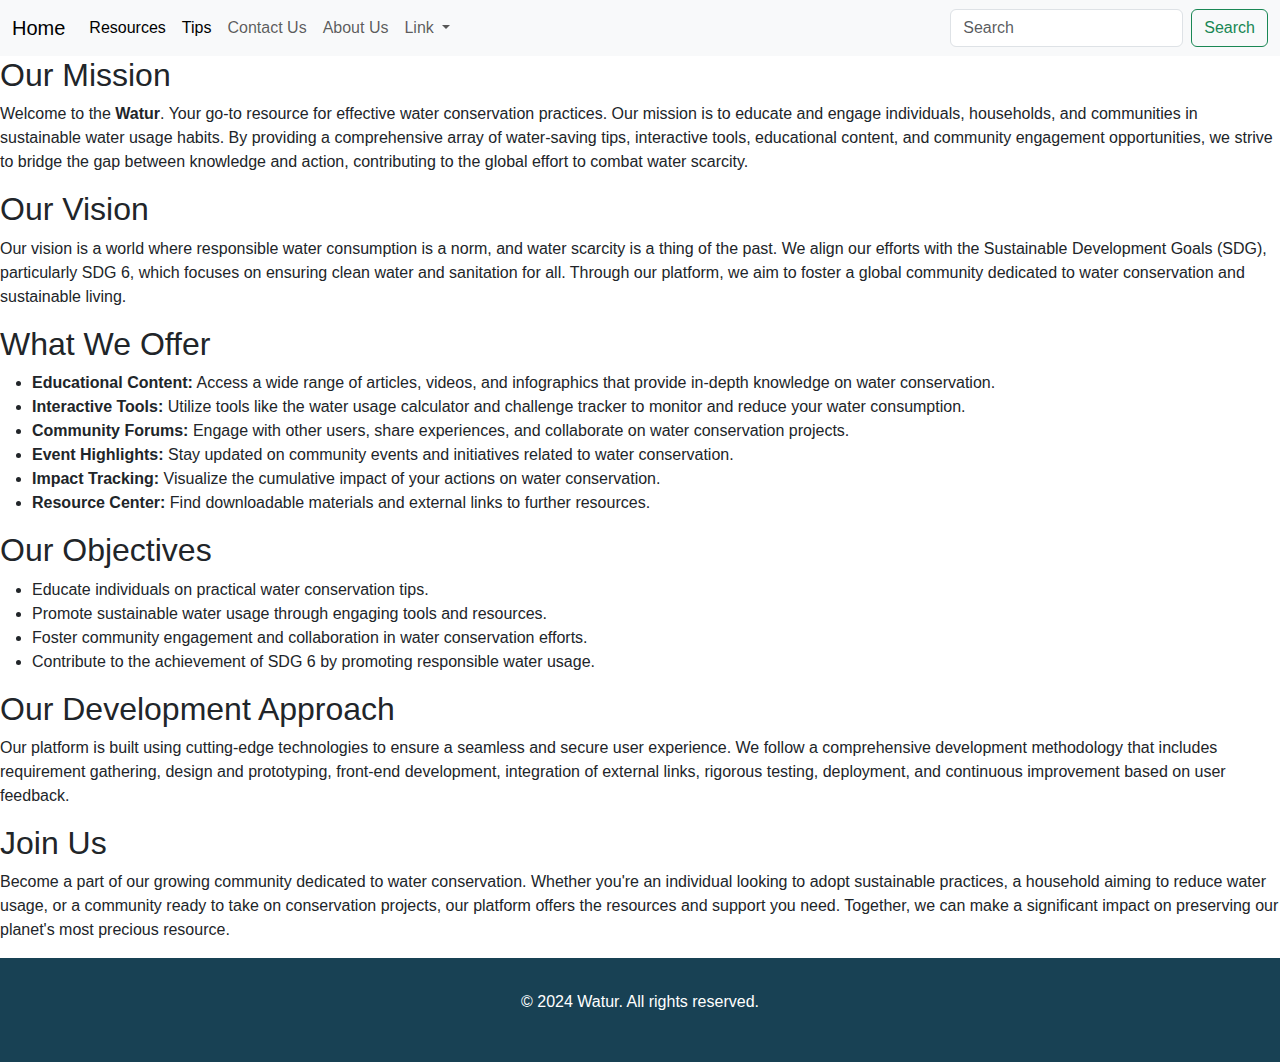
<file: about.html>
<!DOCTYPE html>
<html lang="en">
<head>
    <meta charset="UTF-8">
    <meta name="viewport" content="width=device-width, initial-scale=1.0">
    <title>About Us - Water Conservation Tips Platform</title>
    <link href="https://cdn.jsdelivr.net/npm/bootstrap@5.3.3/dist/css/bootstrap.min.css" rel="stylesheet" integrity="sha384-QWTKZyjpPEjISv5WaRU9OFeRpok6YctnYmDr5pNlyT2bRjXh0JMhjY6hW+ALEwIH" crossorigin="anonymous">
    <link rel="stylesheet" href="styles.css">
    <link rel="stylesheet" href="https://cdnjs.cloudflare.com/ajax/libs/font-awesome/6.0.0-beta3/css/all.min.css">
</head>
<body>
    <nav class="navbar navbar-expand-lg bg-body-tertiary"
    ><div class="container-fluid">
      <a class="navbar-brand" href="index.html">Home</a>
      <button class="navbar-toggler" type="button" data-bs-toggle="collapse" data-bs-target="#navbarScroll" aria-controls="navbarScroll" aria-expanded="false" aria-label="Toggle navigation">
        <span class="navbar-toggler-icon"></span>
      </button>
      <div class="collapse navbar-collapse" id="navbarScroll">
        <ul class="navbar-nav me-auto my-2 my-lg-0 navbar-nav-scroll" style="--bs-scroll-height: 100px;">
          <li class="nav-item">
            <a class="nav-link active" aria-current="page" href="resources.html">Resources</a>
          </li>
          <li class="nav-item"></li>
            <a class="nav-link active" aria-current="page" href="tips.html">Tips</a>
          </li>
          <li class="nav-item">
            <a class="nav-link" href="Contact us.html">Contact Us</a>
          </li>
          <li class="nav-item"></li>
            <a class="nav-link" href="about.html">About Us</a>
          </li>
          <li class="nav-item dropdown">
            <a class="nav-link dropdown-toggle" href="#" role="button" data-bs-toggle="dropdown" aria-expanded="false">
              Link
            </a>
            <ul class="dropdown-menu">
              <li><a class="dropdown-item" href="index.html">Home</a></li>
              <li><a class="dropdown-item" href="contact us.html">contact-info</a></li>
              <li><a class="dropdown-item" href="resources.html">resource</a></li>
              <li><a class="dropdown-item" href="tips.html">Tips</a></li>
              <li><a class="dropdown-item" href="about.html">about us</a></li>



              <li><hr class="dropdown-divider"></li>
              <li><a class="dropdown-item" href="#">Something else here</a></li>
            </ul>
          </li>
          <li class="nav-item">
            <!-- <a class="nav-link disabled" aria-disabled="true">Link</a> -->
          </li>
        </ul>
        <form class="d-flex" role="search">
          <input class="form-control me-2" type="search" placeholder="Search" aria-label="Search">
          <button class="btn btn-outline-success" type="submit">Search</button>
        </form>
      </div>
    </div>
  </nav>
    <main>
        <section>
            <h2>Our Mission</h2>
            <p>
                Welcome to the <strong>Watur</strong>. Your go-to resource for effective water conservation practices. Our mission is to educate and engage individuals, households, and communities in sustainable water usage habits. By providing a comprehensive array of water-saving tips, interactive tools, educational content, and community engagement opportunities, we strive to bridge the gap between knowledge and action, contributing to the global effort to combat water scarcity.
            </p>
        </section>
        <section>
            <h2>Our Vision</h2>
            <p>
                Our vision is a world where responsible water consumption is a norm, and water scarcity is a thing of the past. We align our efforts with the Sustainable Development Goals (SDG), particularly SDG 6, which focuses on ensuring clean water and sanitation for all. Through our platform, we aim to foster a global community dedicated to water conservation and sustainable living.
            </p>
        </section>
        <section>
            <h2>What We Offer</h2>
            <ul>
                <li><strong>Educational Content:</strong> Access a wide range of articles, videos, and infographics that provide in-depth knowledge on water conservation.</li>
                <li><strong>Interactive Tools:</strong> Utilize tools like the water usage calculator and challenge tracker to monitor and reduce your water consumption.</li>
                <li><strong>Community Forums:</strong> Engage with other users, share experiences, and collaborate on water conservation projects.</li>
                <li><strong>Event Highlights:</strong> Stay updated on community events and initiatives related to water conservation.</li>
                <li><strong>Impact Tracking:</strong> Visualize the cumulative impact of your actions on water conservation.</li>
                <li><strong>Resource Center:</strong> Find downloadable materials and external links to further resources.</li>
            </ul>
        </section>
        <section>
            <h2>Our Objectives</h2>
            <ul>
                <li>Educate individuals on practical water conservation tips.</li>
                <li>Promote sustainable water usage through engaging tools and resources.</li>
                <li>Foster community engagement and collaboration in water conservation efforts.</li>
                <li>Contribute to the achievement of SDG 6 by promoting responsible water usage.</li>
            </ul>
        </section>
        <section>
            <h2>Our Development Approach</h2>
            <p>
                Our platform is built using cutting-edge technologies to ensure a seamless and secure user experience. We follow a comprehensive development methodology that includes requirement gathering, design and prototyping, front-end development, integration of external links, rigorous testing, deployment, and continuous improvement based on user feedback.
            </p>
        </section>
        <section>
            <h2>Join Us</h2>
            <p>
                Become a part of our growing community dedicated to water conservation. Whether you're an individual looking to adopt sustainable practices, a household aiming to reduce water usage, or a community ready to take on conservation projects, our platform offers the resources and support you need. Together, we can make a significant impact on preserving our planet's most precious resource.
            </p>
        </section>
    </main>
    <footer>
        <p>&copy; 2024 Watur. All rights reserved.</p>
    </footer>
</body>
</html>
</file>
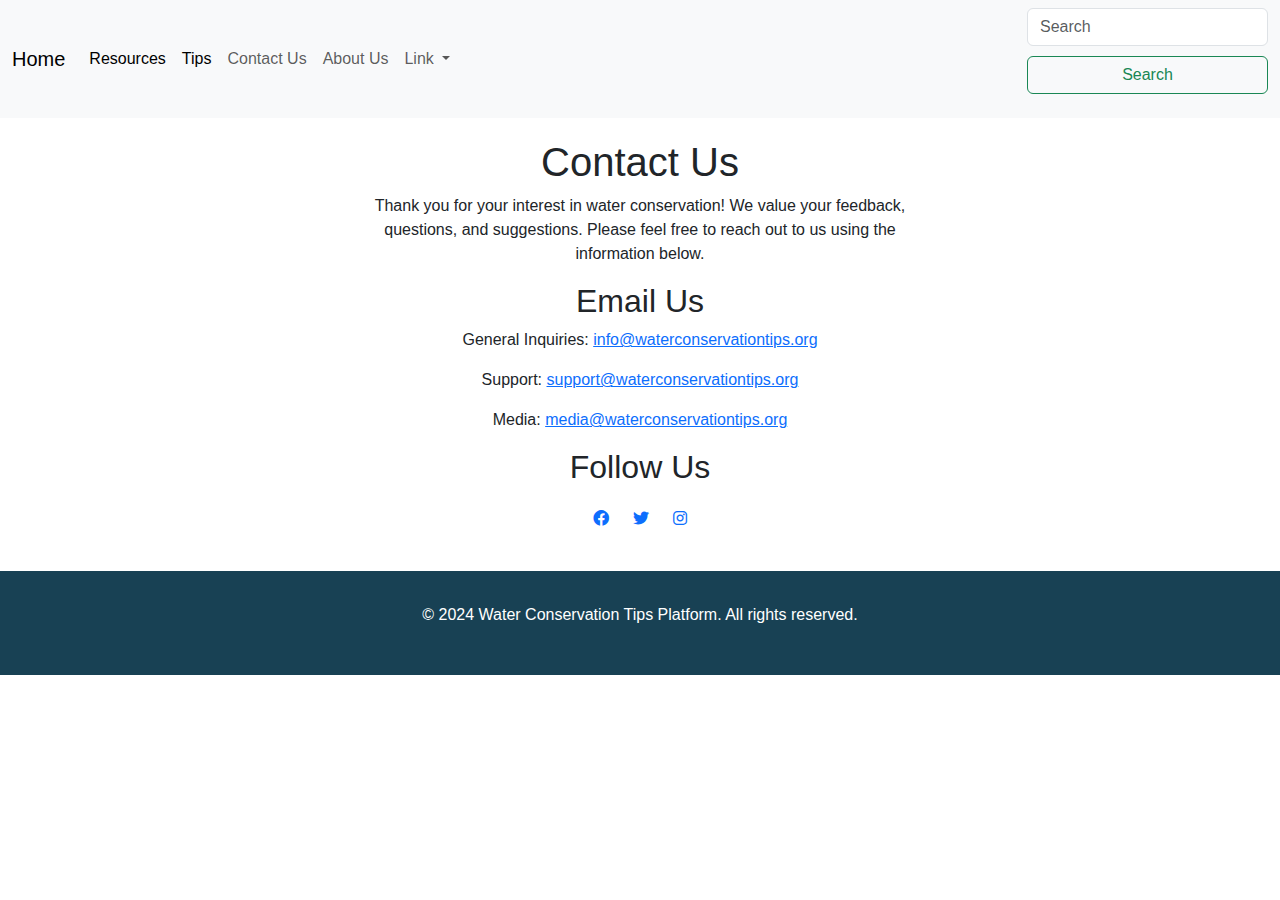
<file: Contact us.html>
<link href="https://cdn.jsdelivr.net/npm/bootstrap@5.3.3/dist/css/bootstrap.min.css" rel="stylesheet" integrity="sha384-QWTKZyjpPEjISv5WaRU9OFeRpok6YctnYmDr5pNlyT2bRjXh0JMhjY6hW+ALEwIH" crossorigin="anonymous">
    <link rel="stylesheet" href="styles.css">
    <link rel="stylesheet" href="https://cdnjs.cloudflare.com/ajax/libs/font-awesome/6.0.0-beta3/css/all.min.css">
    <link rel="stylesheet" href="contact.css">
<body>
    <nav class="navbar navbar-expand-lg bg-body-tertiary"
    ><div class="container-fluid">
      <a class="navbar-brand" href="index.html">Home</a>
      <button class="navbar-toggler" type="button" data-bs-toggle="collapse" data-bs-target="#navbarScroll" aria-controls="navbarScroll" aria-expanded="false" aria-label="Toggle navigation">
        <span class="navbar-toggler-icon"></span>
      </button>
      <div class="collapse navbar-collapse" id="navbarScroll">
        <ul class="navbar-nav me-auto my-2 my-lg-0 navbar-nav-scroll" style="--bs-scroll-height: 100px;">
          <li class="nav-item">
            <a class="nav-link active" aria-current="page" href="resources.html">Resources</a>
          </li>
          <li class="nav-item"></li>
            <a class="nav-link active" aria-current="page" href="tips.html">Tips</a>
          </li>
          <li class="nav-item">
            <a class="nav-link" href="Contact us.html">Contact Us</a>
          </li>
          <li class="nav-item"></li>
            <a class="nav-link" href="about.html">About Us</a>
          </li>
          <li class="nav-item dropdown">
            <a class="nav-link dropdown-toggle" href="#" role="button" data-bs-toggle="dropdown" aria-expanded="false">
              Link
            </a>
            <ul class="dropdown-menu">
              <li><a class="dropdown-item" href="index.html">Home</a></li>
              <li><a class="dropdown-item" href="contact us.html">contact-info</a></li>
              <li><a class="dropdown-item" href="resources.html">resource</a></li>
              <li><a class="dropdown-item" href="tips.html">Tips</a></li>
              <li><a class="dropdown-item" href="about.html">about us</a></li>



              <li><hr class="dropdown-divider"></li>
              <li><a class="dropdown-item" href="#">Something else here</a></li>
            </ul>
          </li>
          <li class="nav-item">
            <!-- <a class="nav-link disabled" aria-disabled="true">Link</a> -->
          </li>
        </ul>
        <form class="d-flex" role="search">
          <input class="form-control me-2" type="search" placeholder="Search" aria-label="Search">
          <button class="btn btn-outline-success" type="submit">Search</button>
        </form>
      </div>
    </div>
  </nav>

    <div class="contact-container">
        <h1>Contact Us</h1>
        <p>Thank you for your interest in water conservation! We value your feedback, questions, and suggestions. Please feel free to reach out to us using the information below.</p>
        
        <h2>Email Us</h2>
        <p>General Inquiries: <a href="mailto:info@waterconservationtips.org">info@waterconservationtips.org</a></p>
        <p>Support: <a href="mailto:support@waterconservationtips.org">support@waterconservationtips.org</a></p>
        <p>Media: <a href="mailto:media@waterconservationtips.org">media@waterconservationtips.org</a></p>
        
        <h2>Follow Us</h2>
        <div class="social-icons">
            <a href="https://facebook.com/" target="_blank">
                <i class="fab fa-facebook"></i>
            </a>
            <a href="https://twitter.com/" target="_blank">
                <i class="fab fa-twitter"></i>
            </a>
            <a href="https://instagram.com/" target="_blank">
                <i class="fab fa-instagram"></i>
            </a>
        </div>
    </div>
    <footer>
        <p>&copy; 2024 Water Conservation Tips Platform. All rights reserved.</p>
    </footer>
</body>
</html>
</file>
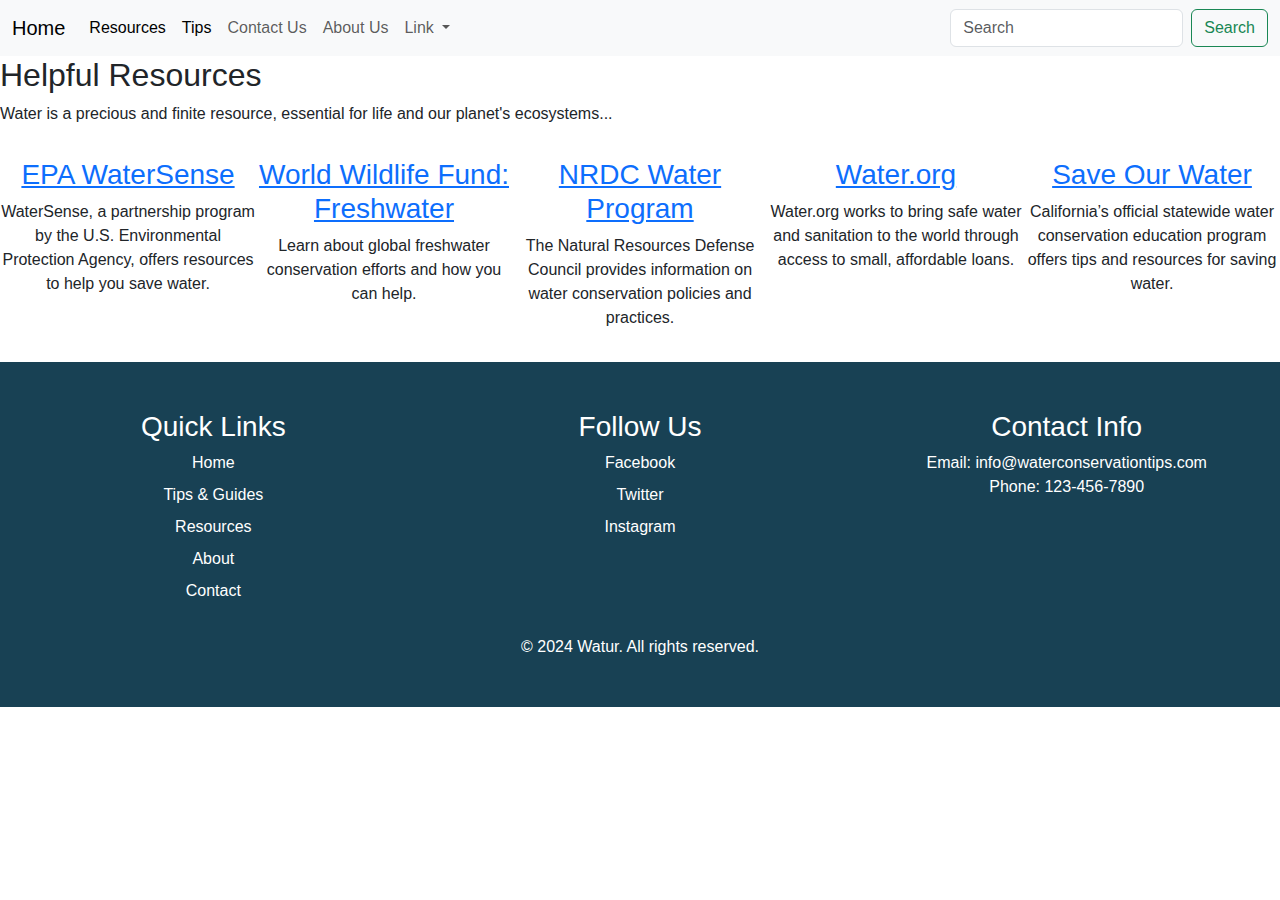
<file: resources.html>
<!DOCTYPE html>
<html lang="en">

<head>
    <meta charset="UTF-8">
    <meta name="viewport" content="width=device-width, initial-scale=1.0">
    <title>Resources</title>
    <link href="https://cdn.jsdelivr.net/npm/bootstrap@5.3.3/dist/css/bootstrap.min.css" rel="stylesheet"
        integrity="sha384-QWTKZyjpPEjISv5WaRU9OFeRpok6YctnYmDr5pNlyT2bRjXh0JMhjY6hW+ALEwIH" crossorigin="anonymous">
    <link rel="stylesheet" href="styles.css">
    <link rel="stylesheet" href="https://cdnjs.cloudflare.com/ajax/libs/font-awesome/6.0.0-beta3/css/all.min.css">
</head>

<body>
    <nav class="navbar navbar-expand-lg bg-body-tertiary">
        <div class="container-fluid">
            <a class="navbar-brand" href="index.html">Home</a>
            <button class="navbar-toggler" type="button" data-bs-toggle="collapse" data-bs-target="#navbarScroll"
                aria-controls="navbarScroll" aria-expanded="false" aria-label="Toggle navigation">
                <span class="navbar-toggler-icon"></span>
            </button>
            <div class="collapse navbar-collapse" id="navbarScroll">
                <ul class="navbar-nav me-auto my-2 my-lg-0 navbar-nav-scroll" style="--bs-scroll-height: 100px;">
                    <li class="nav-item">
                        <a class="nav-link active" aria-current="page" href="resources.html">Resources</a>
                    </li>
                    <li class="nav-item"></li>
                    <a class="nav-link active" aria-current="page" href="tips.html">Tips</a>
                    </li>
                    <li class="nav-item">
                        <a class="nav-link" href="Contact us.html">Contact Us</a>
                    </li>
                    <li class="nav-item"></li>
                    <a class="nav-link" href="about.html">About Us</a>
                    </li>
                    <li class="nav-item dropdown">
                        <a class="nav-link dropdown-toggle" href="#" role="button" data-bs-toggle="dropdown"
                            aria-expanded="false">
                            Link
                        </a>
                        <ul class="dropdown-menu">
                            <li><a class="dropdown-item" href="index.html">Home</a></li>
                            <li><a class="dropdown-item" href="contact us.html">contact-info</a></li>
                            <li><a class="dropdown-item" href="resources.html">resource</a></li>
                            <li><a class="dropdown-item" href="tips.html">Tips</a></li>
                            <li><a class="dropdown-item" href="about.html">about us</a></li>



                            <li>
                                <hr class="dropdown-divider">
                            </li>
                            <li><a class="dropdown-item" href="#">Something else here</a></li>
                        </ul>
                    </li>
                    <li class="nav-item">
                        <!-- <a class="nav-link disabled" aria-disabled="true">Link</a> -->
                    </li>
                </ul>
                <form class="d-flex" role="search">
                    <input class="form-control me-2" type="search" placeholder="Search" aria-label="Search">
                    <button class="btn btn-outline-success" type="submit">Search</button>
                </form>
            </div>
        </div>
    </nav>

    <h2>Helpful Resources</h2>
    <p>Water is a precious and finite resource, essential for life and our planet's ecosystems...</p>

    <section class="helpful">
        <div class="resource-list">
            <div class="resource">
                <h3><a href="https://www.epa.gov/watersense">EPA WaterSense</a></h3>
                <p>WaterSense, a partnership program by the U.S. Environmental Protection Agency, offers resources to
                    help you save water.</p>
            </div>
            <div class="resource">
                <h3><a href="https://www.worldwildlife.org/initiatives/freshwater">World Wildlife Fund: Freshwater</a>
                </h3>
                <p>Learn about global freshwater conservation efforts and how you can help.</p>
            </div>
            <div class="resource">
                <h3><a href="https://www.nrdc.org/issues/water">NRDC Water Program</a></h3>
                <p>The Natural Resources Defense Council provides information on water conservation policies and
                    practices.</p>
            </div>
            <div class="resource">
                <h3><a href="https://www.water.org/">Water.org</a></h3>
                <p>Water.org works to bring safe water and sanitation to the world through access to small, affordable
                    loans.</p>
            </div>
            <div class="resource">
                <h3><a href="https://www.saveourwater.com/">Save Our Water</a></h3>
                <p>California’s official statewide water conservation education program offers tips and resources for
                    saving water.</p>
            </div>
        </div>
    </section>



    <footer>
        <div class="footer-content">
            <div class="quick-links">
                <h3>Quick Links</h3>
                <ul>
                    <li><a href="index.html">Home</a></li>
                    <li><a href="tips.html">Tips & Guides</a></li>
                    <li><a href="resources.html">Resources</a></li>
                    <li><a href="about.html">About</a></li>
                    <li><a href="contact.html">Contact</a></li>
                </ul>
            </div>
            <div class="social-media">
                <h3>Follow Us</h3>
                <ul>
                    <li><a href="https://facebook.com">Facebook</a></li>
                    <li><a href="https://twitter.com">Twitter</a></li>
                    <li><a href="https://instagram.com">Instagram</a></li>
                </ul>
            </div>
            <div class="contact-info">
                <h3>Contact Info</h3>
                <a href="mailto:info@waterconservationtips.com">Email: info@waterconservationtips.com</a>
                <p><a href="tel:123-456-7890">Phone: 123-456-7890</a></p>
            </div>
        </div>
        <p>&copy; 2024 Watur. All rights reserved.</p>
    </footer>
</body>

</html>
</file>
<file: styles.css>
body {
    font-family: Arial, sans-serif;
    margin: 0;
    padding: 0;
}

footer {
    background-color: #143e51fb;
    color: white;
}



/* Responsive styles */
@media (max-width: 768px) {
    nav ul {
        display: none;
        flex-direction: column;
        position: absolute;
        top: 100%;
        left: 0;
        right: 0;
        background-color: #143e51fb;
    }

    nav ul.show {
        display: flex;
    }

    nav .menu-icon {
        display: flex; /* Show the icon on smaller screens */
    }

    nav ul li {
        margin-right: 0;
        text-align: center;
    }
}

.why-conserve-water {
    text-align: center;
    padding: 5em;
    background-image: url('https://as2.ftcdn.net/v2/jpg/05/81/99/11/1000_F_581991108_03k3wFisF3OCaaNAIQC6jhjjUpW3hZsf.jpg'); /* Replace with your image path */
    background-size: cover;
    background-position: center;
    color: rgb(234, 249, 250); /* Ensure text is readable over the image */
}

.why-conserve-water h2,
.why-conserve-water p {
    color: inherit; /* Ensures that text color inherits from the parent, useful if you change the parent color */
}

.know {
    display: flex;
    flex-direction: row;
    align-items: center;
    margin-top: 2em;
    position: relative;
    padding: 2em ;
}

.know p {
    max-width: 600px;
    padding: 1em;
    margin: 1em 0;
    background-color: rgba(255, 255, 255, 0.9);
    border-radius: 8px;
    box-shadow: 0 8px 16px rgba(0, 0, 0, 0.1), 0 0 8px rgba(0, 0, 0, 0.05) inset;
    transition: transform 0.3s ease, box-shadow 0.3s ease;
    position: relative;
    z-index: 1;
}

.know p:hover {
    transform: translateY(-5px);
    box-shadow: 0 12px 24px rgba(0, 0, 0, 0.2), 0 0 12px rgba(0, 0, 0, 0.1) inset;
}

.know p:nth-child(odd) {
    margin-left: auto;
}

.know p:nth-child(even) {
    margin-right: auto;
}

.know p::after {
    content: '';
    position: absolute;
    width: 2px;
    background-color: #143e51;
    top: 0;
    bottom: 50%;
    left: 50%;
    transform: translateX(-50%);
    transition: height 0.3s ease;
    z-index: 0;
}

.know p:nth-child(odd)::after {
    left: 0%;
    transform: translateX(-50%);
}

.know p:nth-child(even)::after {
    left: 100%;
    transform: translateX(50%);
}

.know p:hover::after {
    height: 100%;
}
.pollutionscene {
    width: 70%;
    height: 300px;
    overflow-y: auto;
    background-color: #8b898945;
    border: 1px solid #ccc;
    padding: 20px;
    margin: 90px 160px 90px ;
    box-shadow: 0 4px 8px rgba(0, 0, 0, 0.1);
  }
  
  .pollutionscene p {
      margin: 0 0 20px;
      line-height: 1.5;
    }
    .global {
        width: 70%;
        height: 300px;
        overflow-y: auto;
        background-color:  #8b898945;
        border: 1px solid #ccc;
        padding: 20px;
        margin: 90px 160px 90px ;
        box-shadow: 0 4px 8px rgba(0, 0, 0, 0.1);
      }
      .global p {
        margin: 0 0 20px;
        line-height: 1.5;
      }
    .slider {
    /* max-width: 90%; */
    text-align: center;
    overflow: hidden;
    border: 2px solid #ddd;
    border-radius: 10px;
    box-shadow: 0 4px 8px rgba(0, 0, 0, 0.1);
  }
  
  .slides {
    display: flex;
    text-align: center;
    transition: transform 0.5s ease-in-out;
  }
  
  .slide {
        height: 70%;

    min-width: 100%;
    box-sizing: border-box;
  }
  
  .slide img {
    width: 70%;
    height: 100%;
    border-radius: 10px;
  }
.button{
    border-radius: 10%;
    background-color: #f9fbee;
padding: 50px 50px;
text-align: center;
text-decoration: wavy;
display: inline-block;
font-size: 16px;

}
.impact-stats {
    padding: 2em;
    text-align: center;
    text-decoration:underline 3px;
}.featured-articles, .helpful-resources {
    padding: 2em;
    text-align: center;

}

.facts-list
{
    background-image: url('https://www.thewaterscrooge.com/hubfs/Hero%20Image%20-%20Water%20Scrooge.jpg');
background-repeat: no-repeat;
background-size: cover;

/* for slide show */
}
 .facts-list {
    position: relative;
    max-width: 750px;
    margin: auto;
    overflow: hidden;
    border-radius: 20px;
}
fact-slides {
    display: none;
    padding: 20px;
    background-color: rgba(255, 255, 255, 0.8);
    border-radius: 20px;
}
.fact-number {
    position: absolute;
    top: 10px;
    left: 20px;
    font-size: 18px;
    color: #333;
}
.prev, .next {
    cursor: pointer;
    position: absolute;
    top: 50%;
    width: auto;
    margin-top: -22px;
    padding: 16px;
    color: rgb(250, 249, 251);
    font-weight: bold;
    font-size: 18px;
    transition: 0.3s ease;
    border-radius: 0 6px 6px 0;
    user-select: none;
}
.prev
{
    left: 0;
     border-radius: 0 6px 6px 0;
}

.next {
    right: 0;
    border-radius: 6px 0 0 6px;
}

.prev:hover, .next:hover {
    background-color: rgba(0, 0, 0, 0.8);
}
.fade {
    animation-name: fade;
    animation-duration: 1.5s;
    
}

@keyframes fade {
    from {opacity: .4} 
    to {opacity: 1}
}

.fact{
    display: flex;
    justify-content: space-around;
    flex-wrap: wrap;
}
.fact
{
    width: 70%;
    margin: 2em;
    padding: 1em;
    text-align: center;
    background-color: transparent;
    border-radius: 20px;
    transition: transform 0.3s ease, box-shadow 0.3s ease;
}
.fact:hover{
    transform: translateY(-5px);
    box-shadow: 0 12px 24px rgba(0, 0, 0, 0.2);
    background-color: #95d5f8;
}
.ticker-container {
    background-color: rgb(2, 2, 22);
    color: white;
    overflow: hidden;
    white-space: nowrap;
    margin-top: 50px;
    box-sizing: border-box;
    height: 50px;
    width: 100%;
    position: relative;
    top: 0;
    z-index: 1000;
}
    .ticker{
        display: inline-block;
        padding-left: 100%;
        animation: ticker 15s linear infinite;
        }
        @keyframes ticker{
            0%{
                transform: translateX(100%);
            }
            100%
            {
                transform: translateX(-100%);
            }
        }
        .hidden{
            display:none;
        }
        .articles, .resource-list {
            display: flex;
    justify-content: space-around;
}
.hero {
    text-align:right;
    padding: 15em;
    background-image: url(https://kayplumbing.com/wp-content/uploads/2021/02/save-water-turn-faucet-off-.png);
    background-repeat: no-repeat;
    background-size:auto;
}
.infographics
{
    text-align: center;
    font-size: 40px;
    color: #106999;
    /* text-decoration: underline 3px; */

}

.articles article, .resource-list .resource {
    width: 45%;
    margin: 1em 0;
    text-align:center;
}

.articles article img, .resource-list .resource img {
    max-width: 100%;
}

footer {
    padding: 2em 0;
    text-align: center;
}

.footer-content {
    display: flex;
    justify-content: space-around;
    flex-wrap: wrap;
}

.footer-content div {
    margin: 1em;
    flex: 1;
}

.footer-content h3 {
    margin-top: 0;
}

.footer-content a {
    color: white;
    text-decoration: none;
}

.footer-content ul {
    list-style: none;
    padding: 0;
}

.footer-content ul li {
    margin: 0.5em 0;
}

.daily-tip {
    background-color: #e0f7fa;
    padding: 2em;
    text-align: center;
    border-radius: 8px;
    margin: 2em 0;
    transition: transform 0.3s ease, box-shadow 0.3s ease;
}

.daily-tip h2 {
    margin-bottom: 1em;
    color: #0b5984;
}

#tip-container {
    background-color: hsl(0, 100%, 99%);
    padding: 1em;
    border-radius: 8px;
    box-shadow: 0 2px 5px rgba(0, 0, 0, 0.1);
    transition: background-color 0.2s, box-shadow 0.1s ease;
}

#tip-text {
    font-size: 1.2em;
    color: #03282d;
}

#tip-container:hover {
    background-color: #ddeef2;
    box-shadow: 0 4px 10px rgba(241, 241, 217, 0.2);
}
</file>
<file: contact.css>
body {
    font-family: Arial, sans-serif;
}
.contact-container {
    max-width: 600px;
    margin: 0 auto;
    padding: 20px;
    text-align: center;
}
.social-icons {
    margin: 20px 0;
}
.social-icons a {
    margin: 0 10px;
    display: inline-block;
    text-decoration: none;
}
.social-icons img {
    width: 40px; /* Adjust size as needed */
    height: 40px; /* Ensure it matches width for a perfect square */
}
.container {
    max-width: 600px;
    margin: 20px auto;
    padding: 20px;
    background-color: white;
    box-shadow: 0 0 10px rgba(0, 0, 0, 0.1);
}
form {
    display: flex;
    flex-direction: column;
}
input, textarea {
    margin-bottom: 10px;
    padding: 10px;
    border: 1px solid #ddd;
    border-radius: 5px;
}
input[type="submit"] {
    background-color: #009688;
    color: white;
    border: none;
    cursor: pointer;
    padding: 15px;
}
input[type="submit"]:hover {
    background-color: #00796b;
}
label {
    margin-bottom: 5px;
}
</file>
